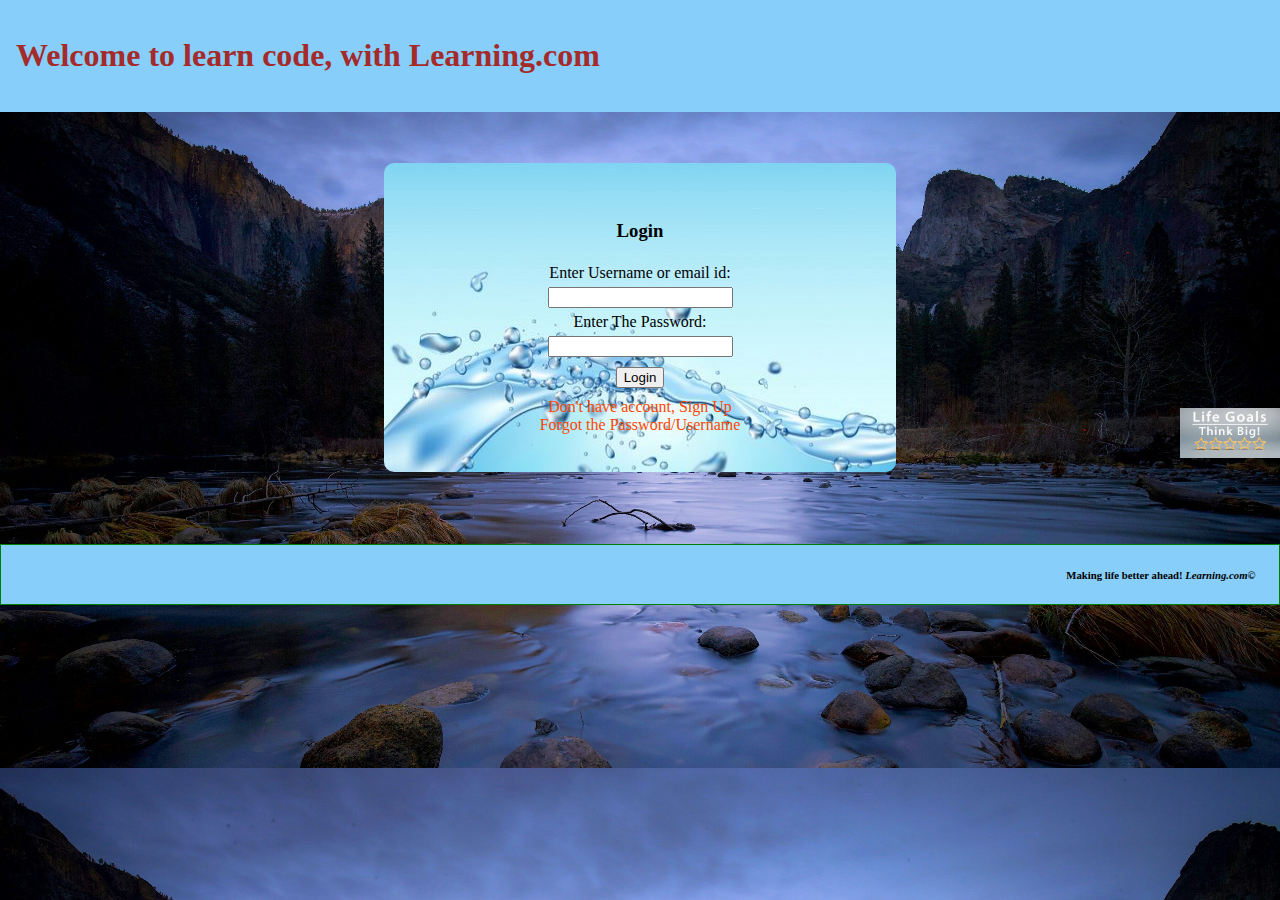
<file: index.html>
<!DOCTYPE html>
<html>
<head>
	<meta charset="utf-8">
	<meta name="viewport" content="width=device-width, initial-scale=1">
	<link rel="stylesheet" type="text/css" href="/stylesheet.css">
	<title> | login Comdying.com </title>
	<link rel="shortcut icon" type="text/css" href="/shorticon.jpeg">
</head>
<body class="indexbody">
	<header>
		<h1 class="heading" id="creapo"> Welcome to learn code, with Learning.com </h1>
	</header>
	<section>
		<h3 class="titlepage"> Login </h3>
		<form class="loginform">
			<div>Enter Username or email id:</div>
			<input class="inputid" id="userid" type="text" name="Username">
			<br>
			<div>Enter The Password:</div>
			<input class="inputid" id="passcode" type="Password" name="password">
			<br>
			<input class="btn" id="loginid" type="submit" value="Login" > <!-- onclick="validateLogin()" -->
		</form>
		<a class="register" href="/signup.html" name="Sign Up"> Don't have account, Sign Up </a>
		<br>
		<a class="register" href="/forgot_uame_pass.html" target= "_blank" name="Forgot the Password/Username"> Forgot the Password/Username </a>
	</section>
	<div id="ads">
		<img src="images.jfif" alt="error" width="100px" height="50px">
	</div>
	<footer class="foot">
		<h6>Making life better ahead! <strong><em>Learning.com</em>&copy</strong></h6>
	</footer>

	<div class="tryagn">
		<div>
			<img src="tryagain.jpg" alt="error">
		</div>
		<p>wrong username or password</p>
		<button class="tryagain" id="tryagainbtn">Try again</button>
	</div>
</body>
<script src="logscripts.js"></script>
</html>
</file>
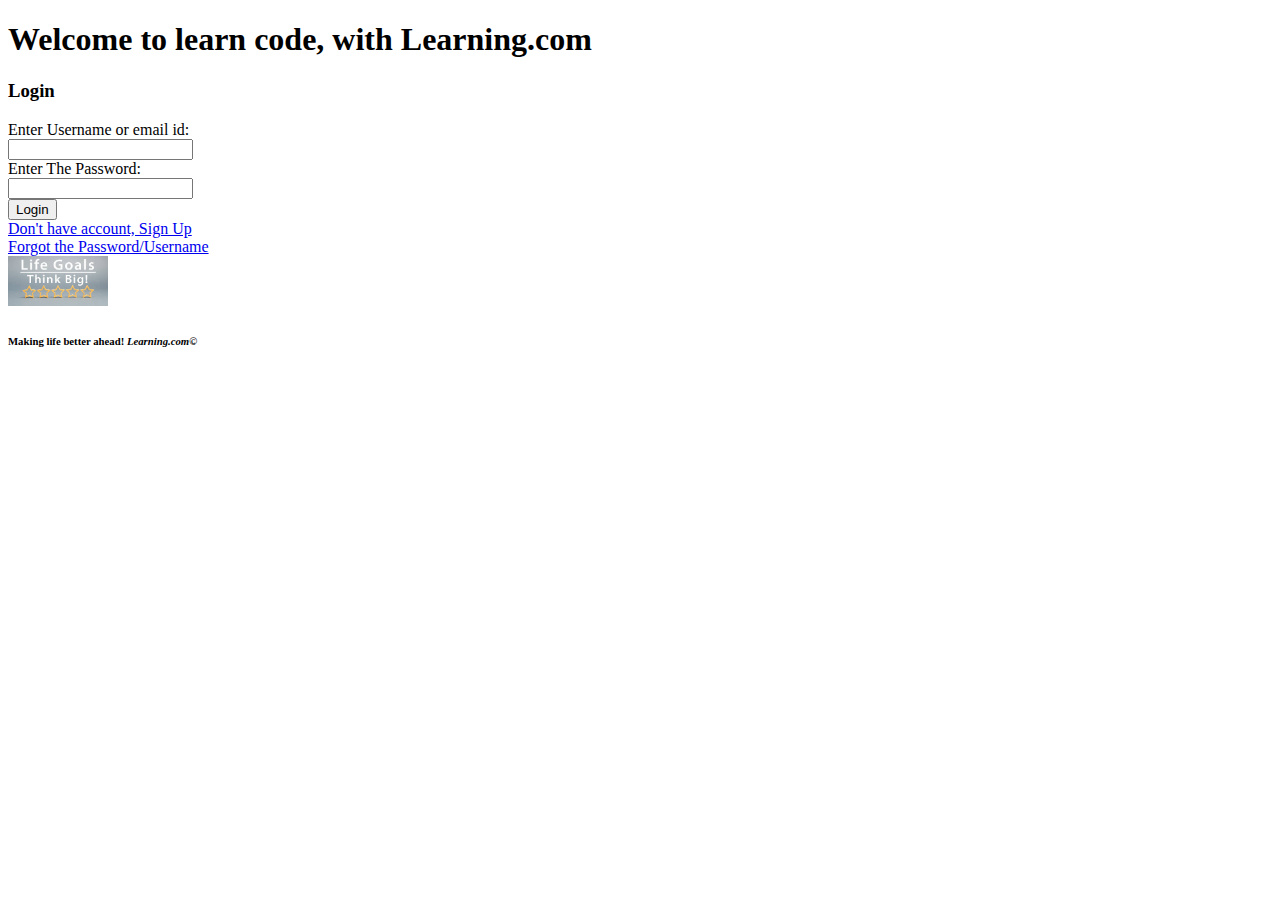
<file: login.html>
<!DOCTYPE html>
<html>
<head>
	<meta charset="utf-8">
	<meta name="viewport" content="width=device-width, initial-scale=1">
	<link rel="stylesheet" type="text/css" href="C:\Users\Shubham kumar\Desktop\Web DeVops\stylesheet.css">
	<title> | login Comdying.com </title>
	<link rel="shortcut icon" type="text/css" href="C:\Users\Shubham kumar\Desktop\Web DeVops\shorticon.jpeg">
</head>
<body class="indexbody">
	<header>
		<h1 class="heading" id="creapo"> Welcome to learn code, with Learning.com </h1>
	</header>
	<section>
		<h3 class="titlepage"> Login </h3>
		<form class="loginform">
			<div>Enter Username or email id:</div>
			<input class="inputid" id="userid" type="text" name="Username">
			<br>
			<div>Enter The Password:</div>
			<input class="inputid" id="passcode" type="Password" name="password">
			<br>
			<input class="btn" id="loginid" type="submit" value="Login" > <!-- onclick="validateLogin()" -->
		</form>
		<a class="register" href="C:\Users\Shubham kumar\Desktop\Web DeVops\signup.html" name="Sign Up"> Don't have account, Sign Up </a>
		<br>
		<a class="register" href="C:\Users\Shubham kumar\Desktop\Web DeVops\forgot_uame_pass.html" target= "_blank" name="Forgot the Password/Username"> Forgot the Password/Username </a>
	</section>
	<div id="ads">
		<img src="images.jfif" width="100px" height="50px">
	</div>
	<footer class="foot">
		<h6>Making life better ahead! <strong><em>Learning.com</em>&copy</strong></h6>
	</footer>

	<div class="tryagn">
		<div>
			<img src="tryagain.jpg" alt="error">
		</div>
		<p>wrong username or password</p>
		<button class="tryagain" id="tryagainbtn">Try again</button>
	</div>
</body>
<script src="logscripts.js"></script>
</html>
</file>
<file: stylesheet.css>
html{
	display: block;
}
body{
	display: block;
	margin: 0px;
	background-color: darkslategrey;
	background-image: url("body.jpg");
}
body header{
	position: sticky;
	color: brown;
	background-color: lightskyblue;
	padding: 1em;
	border-style: hidden;
	border-width: 6px;
	margin: 0em;
}
#creapo{
	font-family: arial black;
	font-size: 2em;
}
body section{
	text-align: center;
	padding: 3%;
	margin-top: 4%;
	margin-left: 30%;
	margin-right: 30%;
	border-radius: 10px;
	background-color: lightskyblue;
	background-image: url("frmbox.jpg");
}
section h3{
	font-family: cursive;
	padding-bottom: 3px;
}
.signupform{
	display: block;
	padding: 1em;
	margin: 10px;
}
.loggedform{
	display: block;
	padding: 0em;
	margin: 4px;
}
body form{
	display: block;
	text-align: center;
}
body form .inputid:focus{
	background-color: #ccc;
}
body form input .btm{
	color: violet;
}
form div{
	margin: 5px;
}
.btn{
	margin: 10px;
}
.btn:hover{
	background-color: dodgerblue;
}
body .register{
	font-family: fantasy;
	color: orangered;
	text-shadow: darkred;
}
.register:hover{
	color: darkred;
}
body footer{
	/*position: fixed;*/
	border-style: solid;
	border-color: green;
	border-width: 1px;
	margin-top: 4.5em;
	padding: 1%;
	background-color: lightskyblue;
}
footer h6{
	padding: 1em;
	margin: 0em;
	text-align: right;
}
#ads img{
	width: 100px;
	height: 50px;
	margin-top: -5%;
	float: right;
	background-color: green;
	animation-name: crtanim;
	animation-duration: 3s;
	animation-iteration-count: infinite;
	animation-direction: alternate-reverse;
	animation-timing-function: linear;
}
@keyframes crtanim{
	0%   {background-color: cornflowerblue; border-radius: 5px;}
	25%  {background-color: green; border-radius: 10px; width: 150px; height: 75px;}
	50%  {background-color: pink; border-radius: 20px; width: 175px; height: 87.5px;}
	100% {background-color: greenyellow; border-radius: 30px; width: 200px; height: 100px;}
}
body .ads{
	color: violet;
	text-align: center;
}
a{
	text-decoration: none;
}
.tryagn{
	position: absolute;
	top: 35%;
	left: 35%;
	right: 35%;
	border-style: solid;
	border-color: orangered;
	border-radius: 20px;
	background-color: white;
	text-align: center;
}
.tryagn img{
	width: 100px;
}
.tryagn p{
	color: darkred;
	margin: 10px;
}
.tryagn button{
	background-color: yellow;
	padding: 5px;
	border-radius: 5px;
	border-color: darkred;
	margin: 10px;
}
</file>
